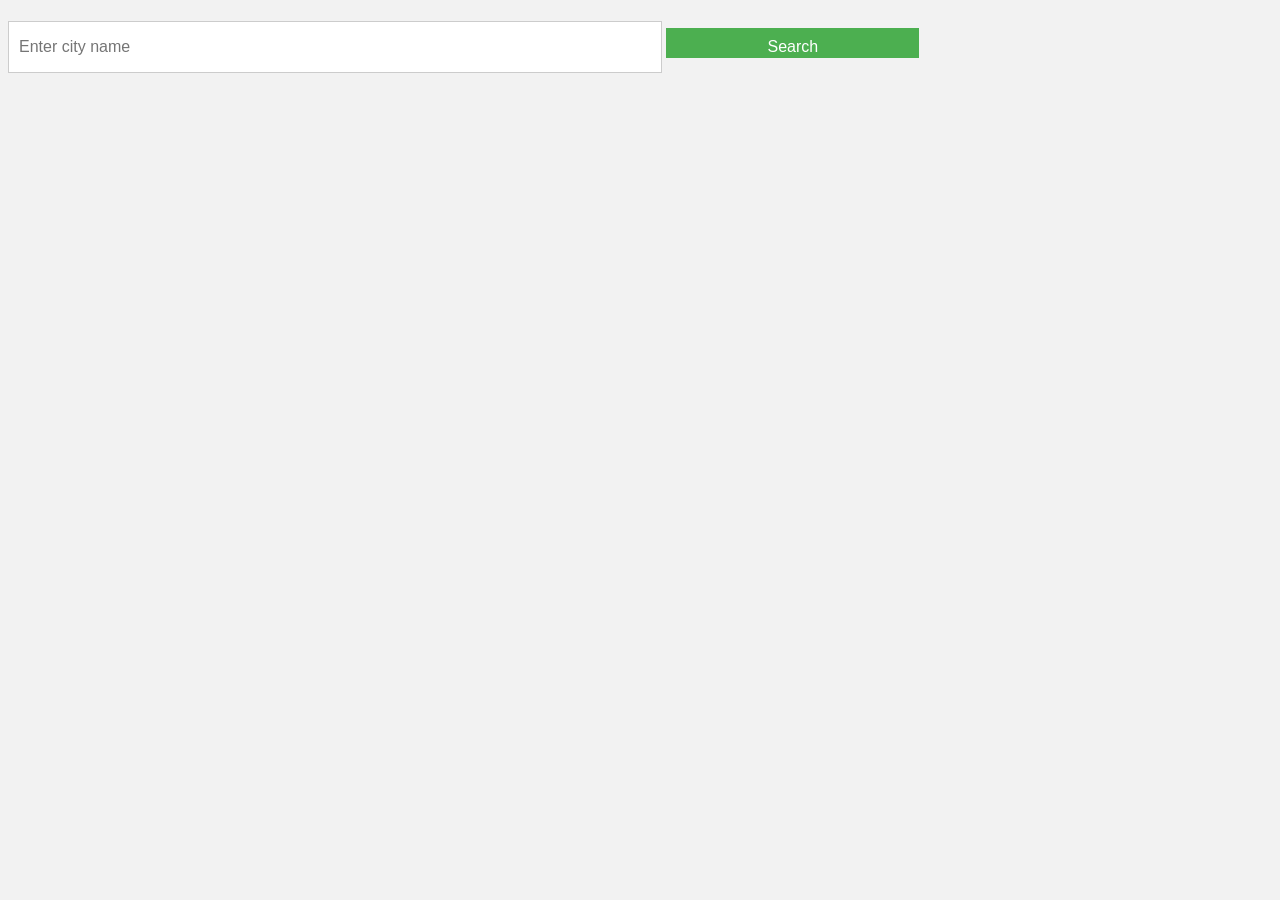
<file: Agentic_Ai/weather/index.html>
<!DOCTYPE html>
<html>
<head>
<title>Weather App</title>
<link rel='stylesheet' href='style.css'>
</head>
<body>
<h1 id='weather'></h1>
<input id='city' type='text' placeholder='Enter city name'>
<button id='search'>Search</button>
<p id='description'></p>
<p id='temperature'></p>
<p id='humidity'></p>
<p id='wind'></p>
<script src='script.js'></script>
</body>
</html>
</file>
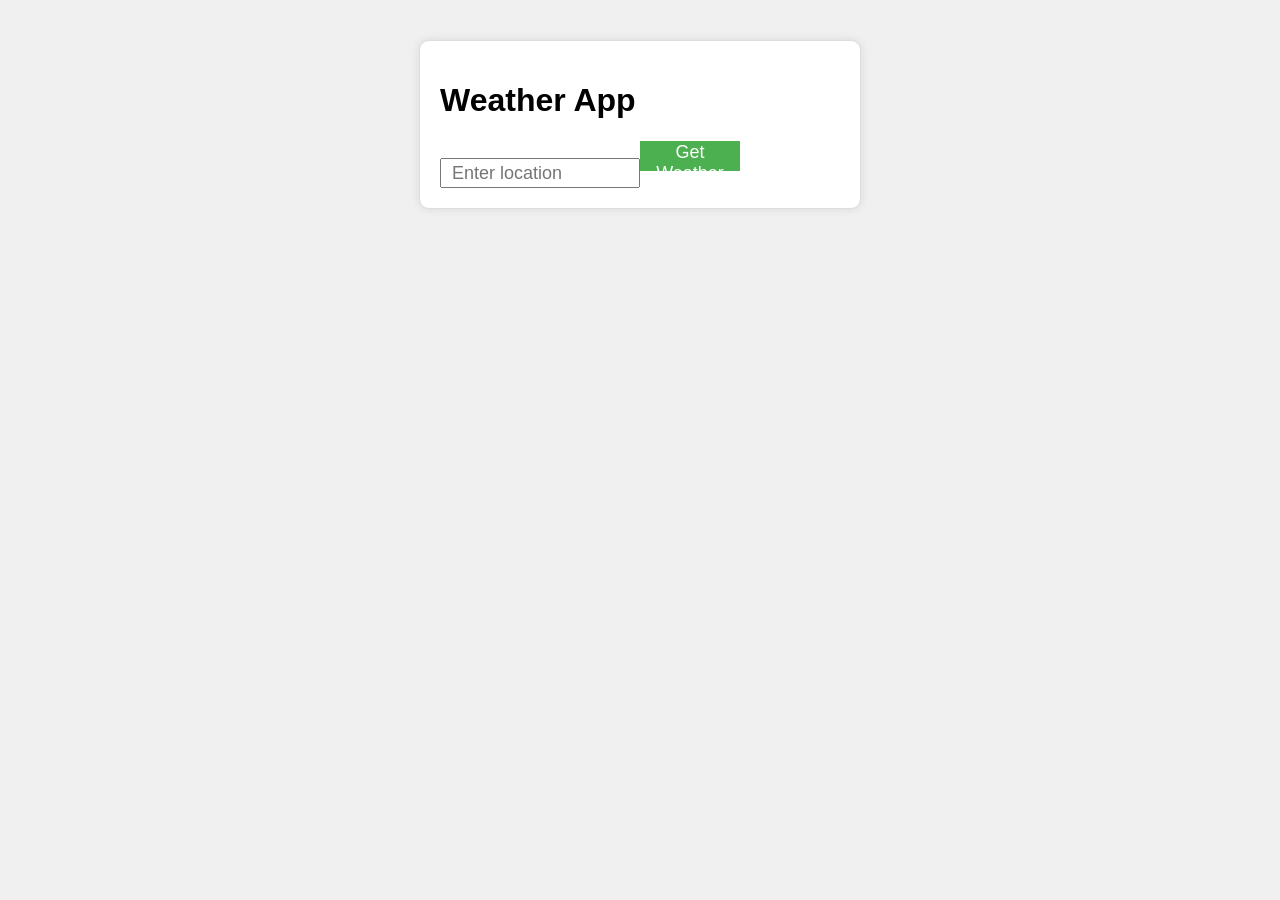
<file: Agentic_Ai/Cli_agent/weather/index.html>
<html><head><link rel='stylesheet' href='style.css'><title>Weather App</title></head><body><div class='todo-app'><h1>Weather App</h1><input id='todo-input' type='text' placeholder='Enter location'><button id='add-todo'>Get Weather</button><ul id='todo-list' class='todo-list'></ul></div></body></html>
</file>
<file: Agentic_Ai/weather/style.css>
body {
  background-color: #f2f2f2;
  font-family: Arial, sans-serif;
}

h1 {
  color: #00698f;
}

input {
  width: 50%;
  height: 30px;
  padding: 10px;
  font-size: 16px;
  border: 1px solid #ccc;
}

button {
  width: 20%;
  height: 30px;
  padding: 10px;
  font-size: 16px;
  background-color: #4CAF50;
  color: #fff;
  border: none;
  cursor: pointer;
}

button:hover {
  background-color: #3e8e41;
}

#description {
  font-size: 18px;
  font-weight: bold;
}

#temperature {
  font-size: 18px;
  font-weight: bold;
}

#humidity {
  font-size: 18px;
  font-weight: bold;
}

#wind {
  font-size: 18px;
  font-weight: bold;
}
</file>
<file: Agentic_Ai/Cli_agent/weather/style.css>
body { font-family: Arial, sans-serif; } #todo-input { width: 50%; height: 30px; font-size: 18px; padding: 10px; } #add-todo { width: 100px; height: 30px; font-size: 18px; background-color: #4CAF50; color: #fff; border: none; cursor: pointer; } #todo-list { list-style: none; padding: 0; margin: 0; } #todo-list li { padding: 10px; border-bottom: 1px solid #ccc; } #todo-list li:last-child { border-bottom: none; }
body {
  font-family: Arial, sans-serif;
  background-color: #f0f0f0;
}

.todo-app {
  max-width: 400px;
  margin: 40px auto;
  padding: 20px;
  background-color: #fff;
  border: 1px solid #ddd;
  border-radius: 10px;
  box-shadow: 0 0 10px rgba(0, 0, 0, 0.1);
}

.todo-list {
  list-style: none;
  padding: 0;
  margin: 0;
}

.todo-item {
  padding: 10px;
  border-bottom: 1px solid #ccc;
}

.todo-item:last-child {
  border-bottom: none;
}

.todo-item input[type='checkbox'] {
  margin-right: 10px;
}

.todo-item input[type='text'] {
  width: 100%;
  padding: 10px;
  font-size: 16px;
  border: none;
}

.todo-item button {
  background-color: #4CAF50;
  color: #fff;
  padding: 10px 20px;
  border: none;
  border-radius: 5px;
  cursor: pointer;
}

.todo-item button:hover {
  background-color: #3e8e41;
}
</file>
